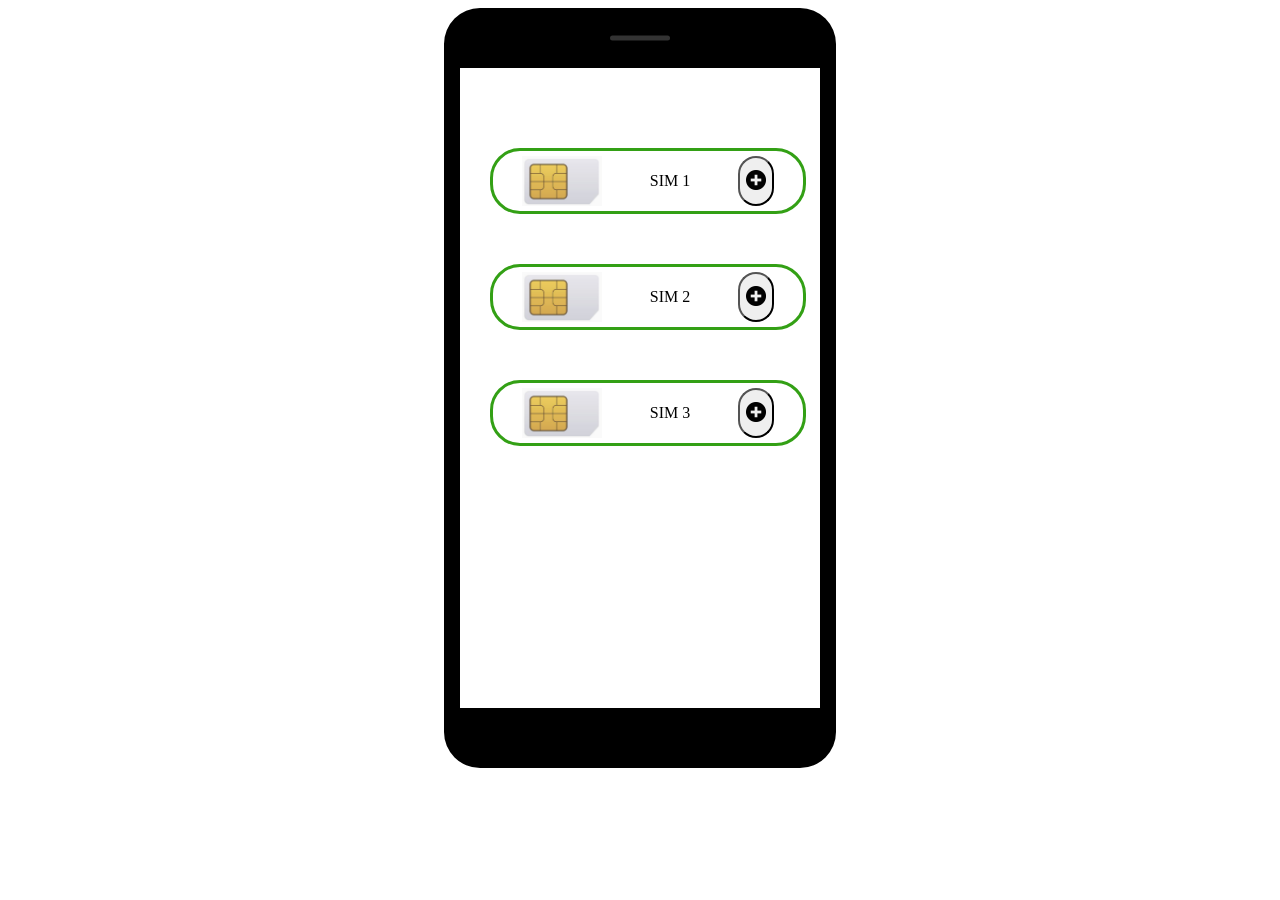
<file: index.html>
<!DOCTYPE html>
<html lang="it">
<head>
    <meta charset="UTF-8">
    <meta http-equiv="X-UA-Compatible" content="IE=edge">
    <meta name="viewport" content="width=device-width, initial-scale=1.0">
    <title>Esercizio Cellulare</title>

    <link rel="stylesheet" href="css/style.css">
</head>

<body>

<div class="smartphone">
    <div class="content">
        <div id="u1">
            <img src="img/Sim.png" alt="tasto per chiamare" width="80" height="50"> 
            <p>SIM 1</p>
            <button id="utente1" onclick="UTENTE1()" ><img  src="img/PinClipart.com_galaxy-clipart_1852252.png" alt="" width="20" height="20"> </button>           
                       
        </div>
        
        <div id="u2">
            <img src="img/Sim.png" alt="tasto per chiamare" width="80" height="50"> 
            <p>SIM 2</p>
            <button id="utente2" onclick="UTENTE2()" type="submit"><img src="img/PinClipart.com_galaxy-clipart_1852252.png" alt="" width="20" height="20"> </button>           
          
        </div>
        
        <div id="u3">
            <img src="img/Sim.png" alt="tasto per chiamare" width="80" height="50"> 
            <p>SIM 3</p>
            <button id="utente3" onclick="UTENTE3()"><img  src="img/PinClipart.com_galaxy-clipart_1852252.png" alt="" width="20" height="20"> </button>           
        </div>  
            
         <script src="js/script.js"></script>
        </body>
    </div>
</body>
</html>
</file>
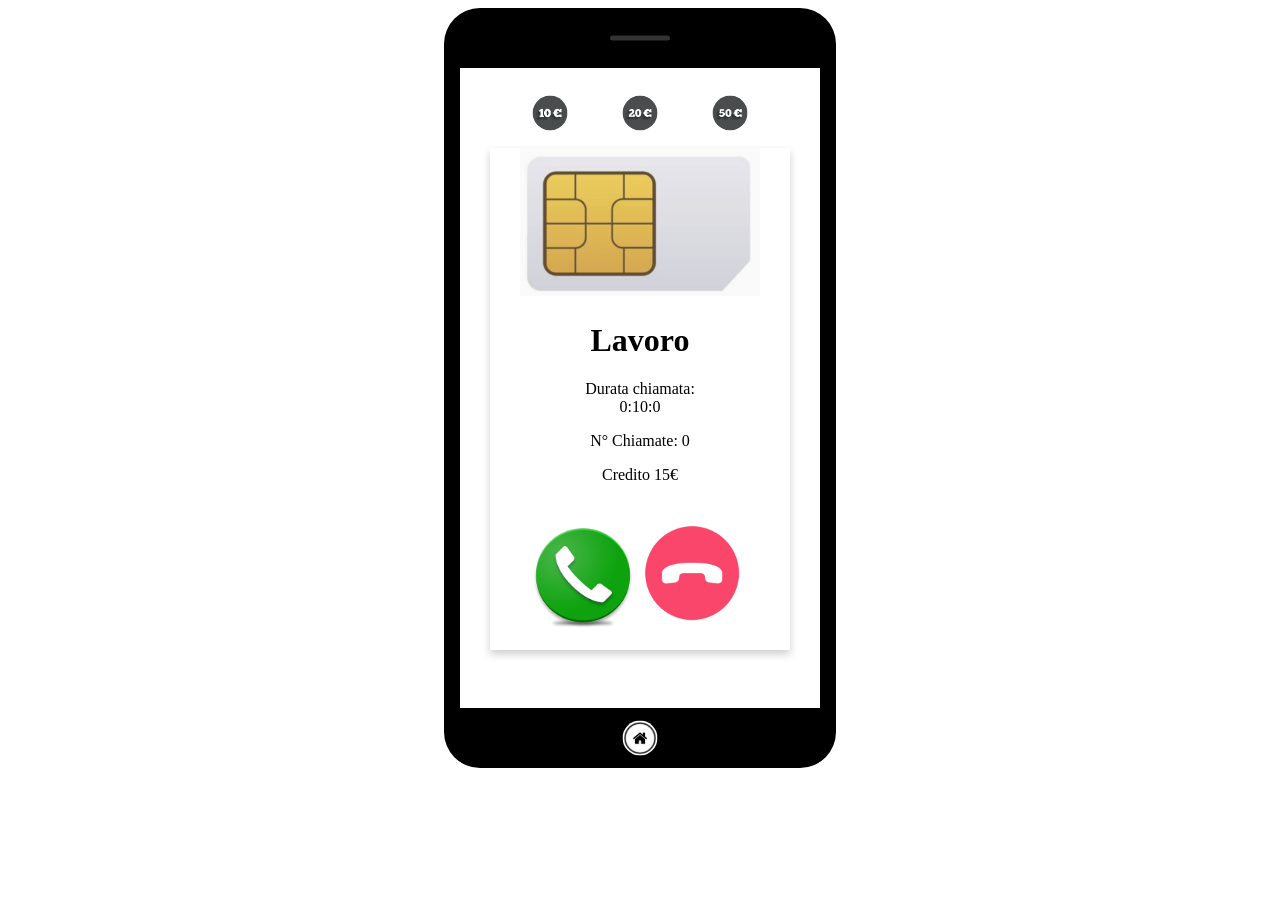
<file: UTENTE 1.html>
<!DOCTYPE html>
<html lang="it">
<head>
    <meta charset="UTF-8">
    <meta http-equiv="X-UA-Compatible" content="IE=edge">
    <meta name="viewport" content="width=device-width, initial-scale=1.0">
    <title>Esercizio Cellulare</title>

    <link rel="stylesheet" href="css/style.css">
</head>

<body>

    <div class="smartphone">

        <div class="content"> 
            <input id="ricarica1" onclick="U1r10()" type="image" src="img/10.png" alt="10 euro">
            <input id="ricarica2" onclick="U1r20()" type="image" src="img/20.png" alt="20 euro ">
            <input id="ricarica3" onclick="U1r50()" type="image" src="img/50.png" alt="50 euro "> 

            <div class="card">
                <img src="img/Sim.png" alt="John" style="width:80%">
                <h1>Lavoro</h1>
                <p id="time1"></p>
                
                <p id="nChiamate1">N° Chiamate: 0</p>
                
                <p id="credito1"> Credito 15€</p>
                <br>
                <input id="chiama1" type="image"  src="img/chiama.png" width="100" height="100" alt="tasto per chiamare">
                <input id="chiudi1" type="image"  src="img/chiudi.jpg" width="110" height="110" alt="tasto per chiudere">
                <br>
                <br>
                <input id="home" onclick="home()" type="image" src="img/home.jpg" alt="home page">
            </div>
            <div>           
            
            <script src="js/script.js"></script>
            </body>
        </div>
    </div>
</body>
</html>
</file>
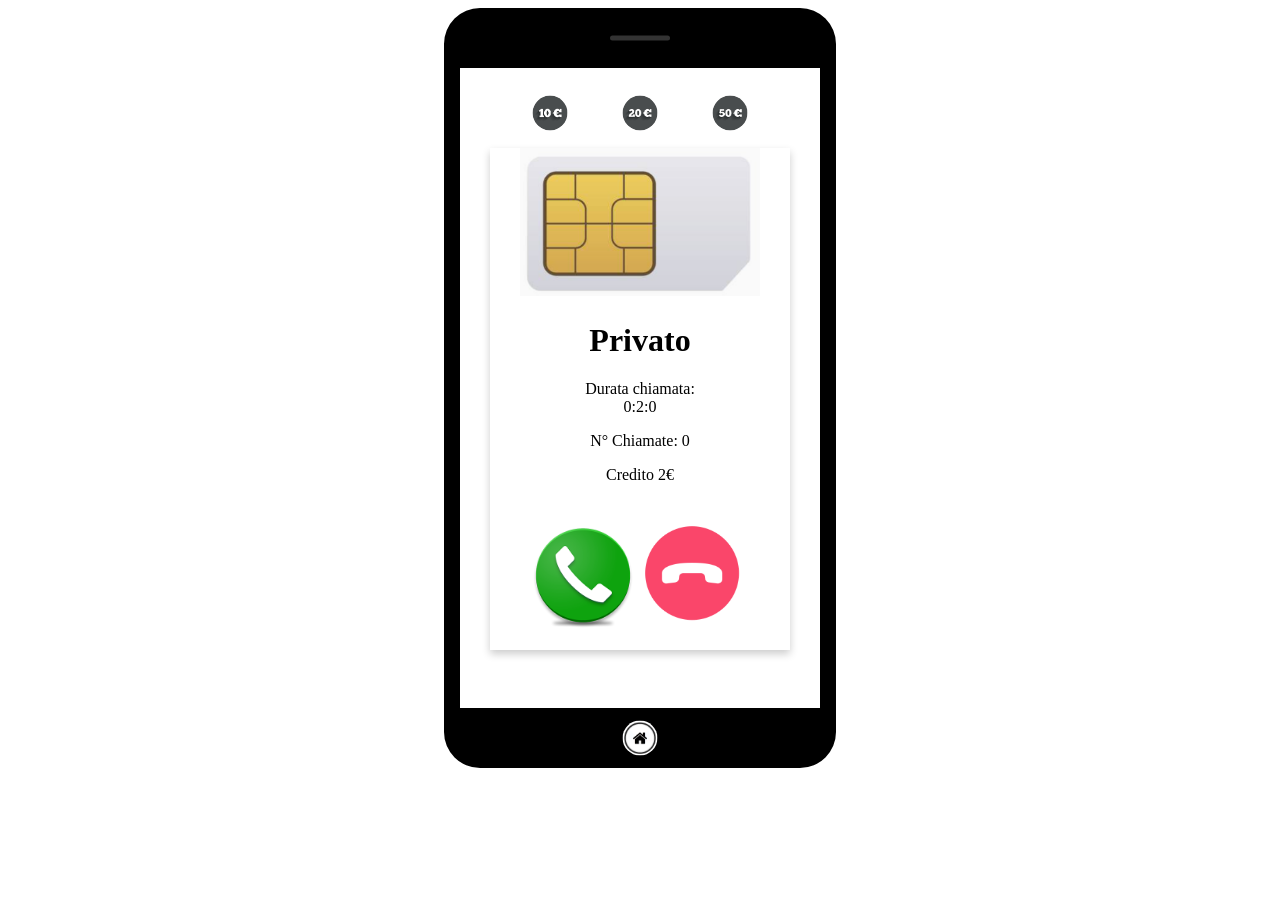
<file: UTENTE 2.html>
<!DOCTYPE html>
<html lang="it">
    <head>
        <meta charset="UTF-8">
        <meta http-equiv="X-UA-Compatible" content="IE=edge">
        <meta name="viewport" content="width=device-width, initial-scale=1.0">
        <title>Esercizio Cellulare</title>

        <link rel="stylesheet" href="css/style.css">
    </head>

    <body>
        <div class="smartphone">
            <div class="content">                         
                <input id="ricarica1" onclick="U2r10()" type="image" src="img/10.png" alt="10 euro">
                <input id="ricarica2" onclick="U2r20()" type="image" src="img/20.png" alt="20 euro ">
                <input id="ricarica3" onclick="U2r50()" type="image" src="img/50.png" alt="50 euro ">

                <div class="card">
                    <img src="img/Sim.png" alt="John" style="width:80%">
                    <h1>Privato</h1>
                    <p id="time2"></p>
                    
                    <p id="nChiamate2">N° Chiamate: 0</p>
                    
                    <p id="credito2"> Credito 2€</p>
                    <br>
                    <input id="chiama2" type="image"  src="img/chiama.png" width="100" height="100" alt="tasto per chiamare">
                    <input id="chiudi2" type="image"  src="img/chiudi.jpg" width="110" height="110" alt="tasto per chiudere">
                    <br>
                    <br>
                    <input id="home" onclick="home()" type="image" src="img/home.jpg" alt="home page">
                </div>
                <div>           
                
                <script src="js/script.js"></script>
                </body>
            </div>
        </div>
    </body>
</html>
</file>
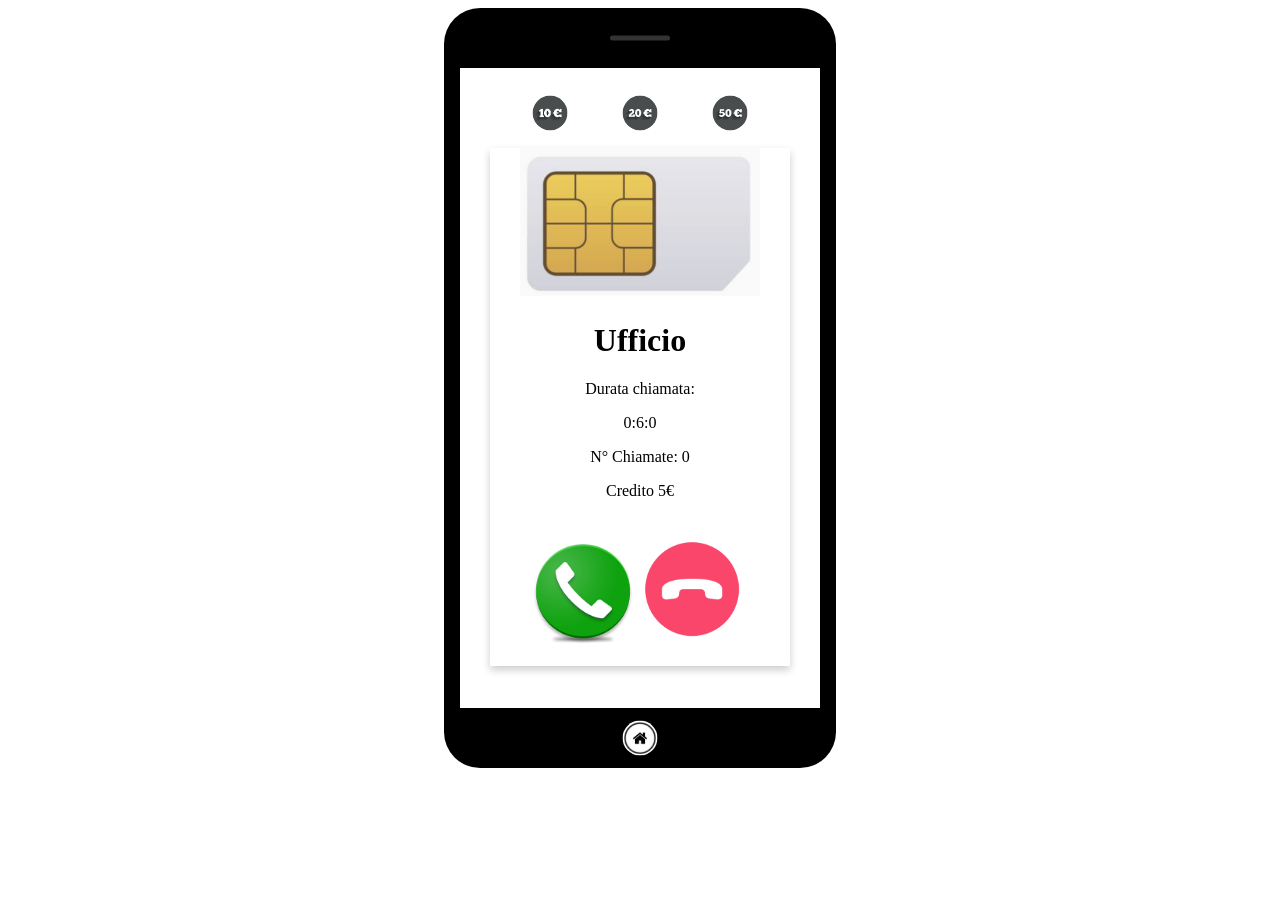
<file: UTENTE 3.html>
<!DOCTYPE html>
<html lang="it">
<head>
    <meta charset="UTF-8">
    <meta http-equiv="X-UA-Compatible" content="IE=edge">
    <meta name="viewport" content="width=device-width, initial-scale=1.0">
    <title>Esercizio Cellulare</title>

    <link rel="stylesheet" href="css/style.css">
</head>
<body>
    <div class="smartphone">
        <div class="content">                         
            <input id="ricarica1" onclick="U3r10()" type="image" src="img/10.png" alt="10 euro">
            <input id="ricarica2" onclick="U3r20()" type="image" src="img/20.png" alt="20 euro ">
            <input id="ricarica3" onclick="U3r50()" type="image" src="img/50.png" alt="50 euro ">

            <div class="card">
                <img src="img/Sim.png" alt="John" style="width:80%">
                <h1>Ufficio</h1>
                <p id="time3"></p>
                
                <p id="nChiamate3">N° Chiamate: 0</p>
                
                <p id="credito3"> Credito 5€</p>
                <br>
                <input id="chiama3" type="image"  src="img/chiama.png" width="100" height="100" alt="tasto per chiamare">
                <input id="chiudi3" type="image"  src="img/chiudi.jpg" width="110" height="110" alt="tasto per chiudere">
                <br>
                <br>
                <input id="home" onclick="home()" type="image" src="img/home.jpg" alt="home page">
            </div>
            <div>           
            
            <script src="js/script.js"></script>
            </body>
        </div>
    </div>
</body>
</html>
</file>
<file: css/style.css>
/* The device with borders */
.smartphone {
  position: relative;
  width: 360px;
  height: 640px;
  margin: auto;
  border: 16px black solid;
  border-top-width: 60px;
  border-bottom-width: 60px;
  border-radius: 36px;
}

/* The horizontal line on the top of the device */
.smartphone:before {
  content: '';
  display: block;
  width: 60px;
  height: 5px;
  position: absolute;
  top: -30px;
  left: 50%;
  transform: translate(-50%, -50%);
  background: #333;
  border-radius: 10px;
}

/* The screen (or content) of the device */
.smartphone .content {
  width: 360px;
  height: 560px;
  background: white;
  text-align: center;
  margin-top: 80px;
} 

/* HOME PAGE */

#home {/* Tasto centrale per la home */
    content: '';
    display: block;
    width: 35px;
    height: 35px;
    position: absolute;
    left: 50%;
    bottom: -65px;
    transform: translate(-50%, -50%);
    background: #333;
    border-radius: 50%;  
  }

#u1 {
    display: flex;
    border: solid 3px rgb(51, 160, 21);
    border-radius: 30px;    
    margin: 10px 0 10px 30px;
    width: 300px;
    justify-content: space-around;
    padding: 5px;
}

#u2 {
    display: flex;
    border: solid 3px rgb(51, 160, 21);
    border-radius: 30px;    
    margin: 50px 0 10px 30px;
    width: 300px;
    justify-content: space-around;
    padding: 5px;    
}

#u3 {
    display: flex;
    border: solid 3px rgb(51, 160, 21);
    border-radius: 30px;    
    margin: 50px 0 10px 30px;
    width: 300px;
    justify-content: space-around;
    padding: 5px;
}

#utente1 {    
    border-radius: 30px; 
    width: 20;
    height: 20; 
}
#utente2 {    
    border-radius: 30px; 
    width: 20;
    height: 20; 
}

#utente3 {    
    border-radius: 30px; 
    width: 20;
    height: 20;  
}

/* PAGINA SIM */

.card {
    box-shadow: 0 4px 8px 0 rgba(0, 0, 0, 0.2);
    max-width: 300px;
    margin: auto;
    text-align: center;        
   }   
   
   .title {
    color: grey;
    font-size: 18px;
   } 

   #home:hover, #chiama1:hover, #chiudi1:hover {
    opacity: 0.7;
   }

#ricarica1{
    content: '';
    display: block;
    width: 35px;
    height: 35px;
    position: absolute;
    left: 25%;
    bottom: 560px;
    transform: translate(-50%, -50%);
    background: #333;
    border-radius: 50%;  
  }

  #ricarica2{
    content: '';
    display: block;
    width: 35px;
    height: 35px;
    position: absolute;
    left: 50%;
    bottom: 560px;
    transform: translate(-50%, -50%);
    background: #333;
    border-radius: 50%;  
  }

  #ricarica3{
    content: '';
    display: block;
    width: 35px;
    height: 35px;
    position: absolute;
    left: 75%;
    bottom: 560px;
    transform: translate(-50%, -50%);
    background: #333;
    border-radius: 50%;  
  }
</file>
